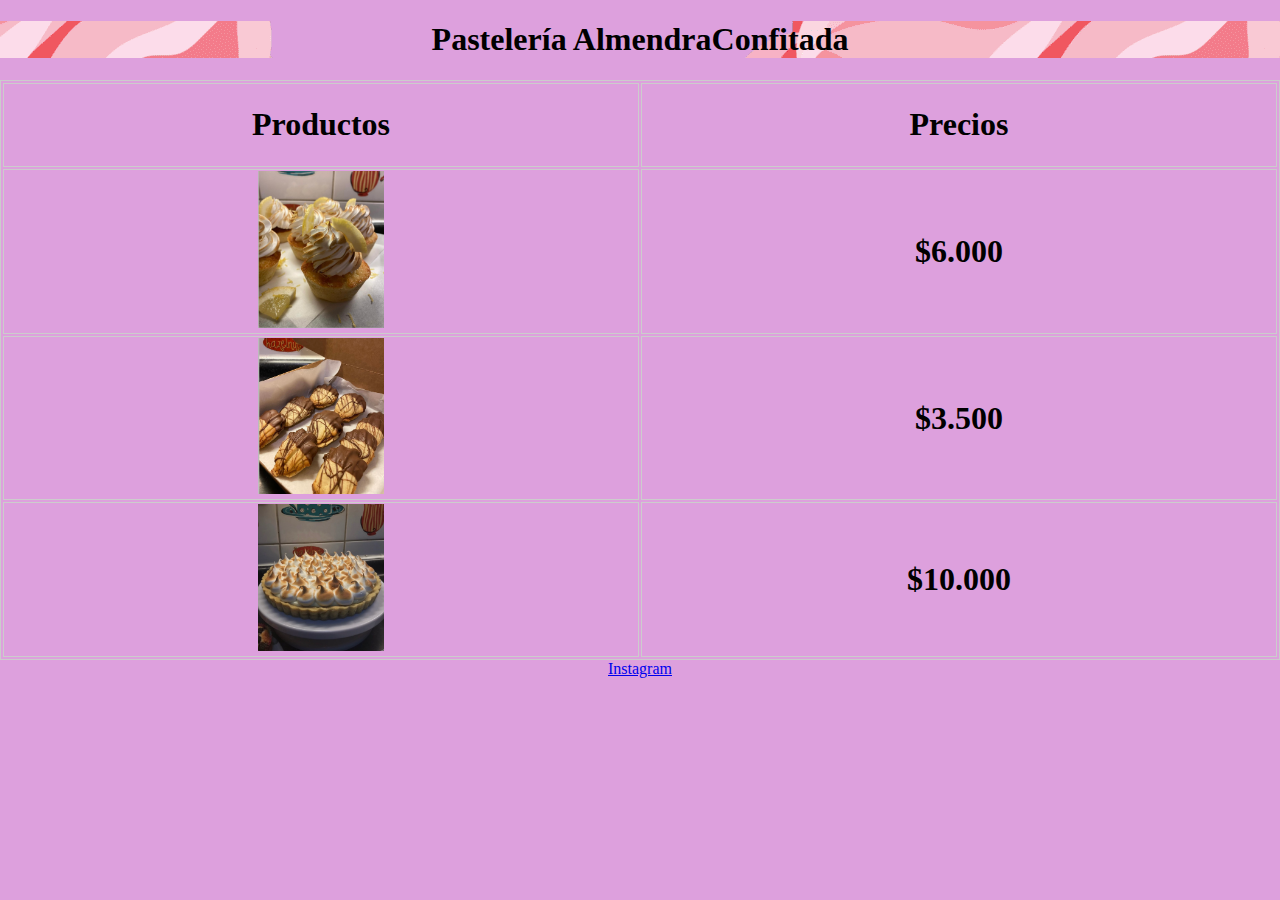
<file: desafio2/index.html>
<!DOCTYPE html>
<html lang="en">
<head>
  
   <meta charset="UTF-8">
   <meta name="viewport" content="width=device-width, initial-scale=1.0">
   <title> Pastelería Almendra </title>
   <link rel=" stylesheet" href="assets/style.css"> 
 <style>

 </style>
 </head>

 <body>
   <div class="titulo">
    <h1> Pastelería AlmendraConfitada</h1>
   </div>
   <table>  
      <thead>
      <tr>
         <td><h1>Productos</h1></td>
         <td><h1>Precios</h1></td>
      </tr>
   </thead>
   <tbody>
      <tr>
         <td>
            <img width="20%" src="assets/img/IMG_5133.jpg" alt="">
         </td>
         <td>
            <h1>$6.000</h1>
             
         </td>

      </tr>

      <tr>
         <td>
            <img width="20%" src="assets/img/IMG_5134.jpg" alt="">
         </td>
         <td>
            <h1> $3.500 </h1>
             
         </td>
      </tr>   
      <tr>
         <td> 
            <img width="20%" src="assets/img/IMG_5136.jpg" alt="">
         </td>
         <td>
            <h1>$10.000</h1>
             
         </td>
      </tr> 
   </tbody>

   </table>
   <footer>
      <a href="https://www.instagram.com/almendraconfitada_?igsh=MTd6YmtoY2h4Zzl0cA%3D%3D&utm_source=qr" target="_blank">Instagram</a>
      
   </footer>
  </body>
</html>
</file>
<file: desafio2/assets/style.css>
body {
    background-color: plum;
    margin: 0;
    width: 100%;
}

table{
    width: 100%;
    border: 1px solid #ccc;
}
td {
    text-align: center;
    width: 50%;
    border: 1px solid #ccc;
}

.titulo{
    text-align: center;
    padding: auto;
    display: block;
    background-image: url("./img/fondo.png"); 
    background-repeat: no-repeat;
}
.titulo img{
    width: 100%;
}

.imagen_titulo{
    width: 20%;
}

footer {
    height: 2rem;
    border: 5px;
    text-align: center;
}
</file>
